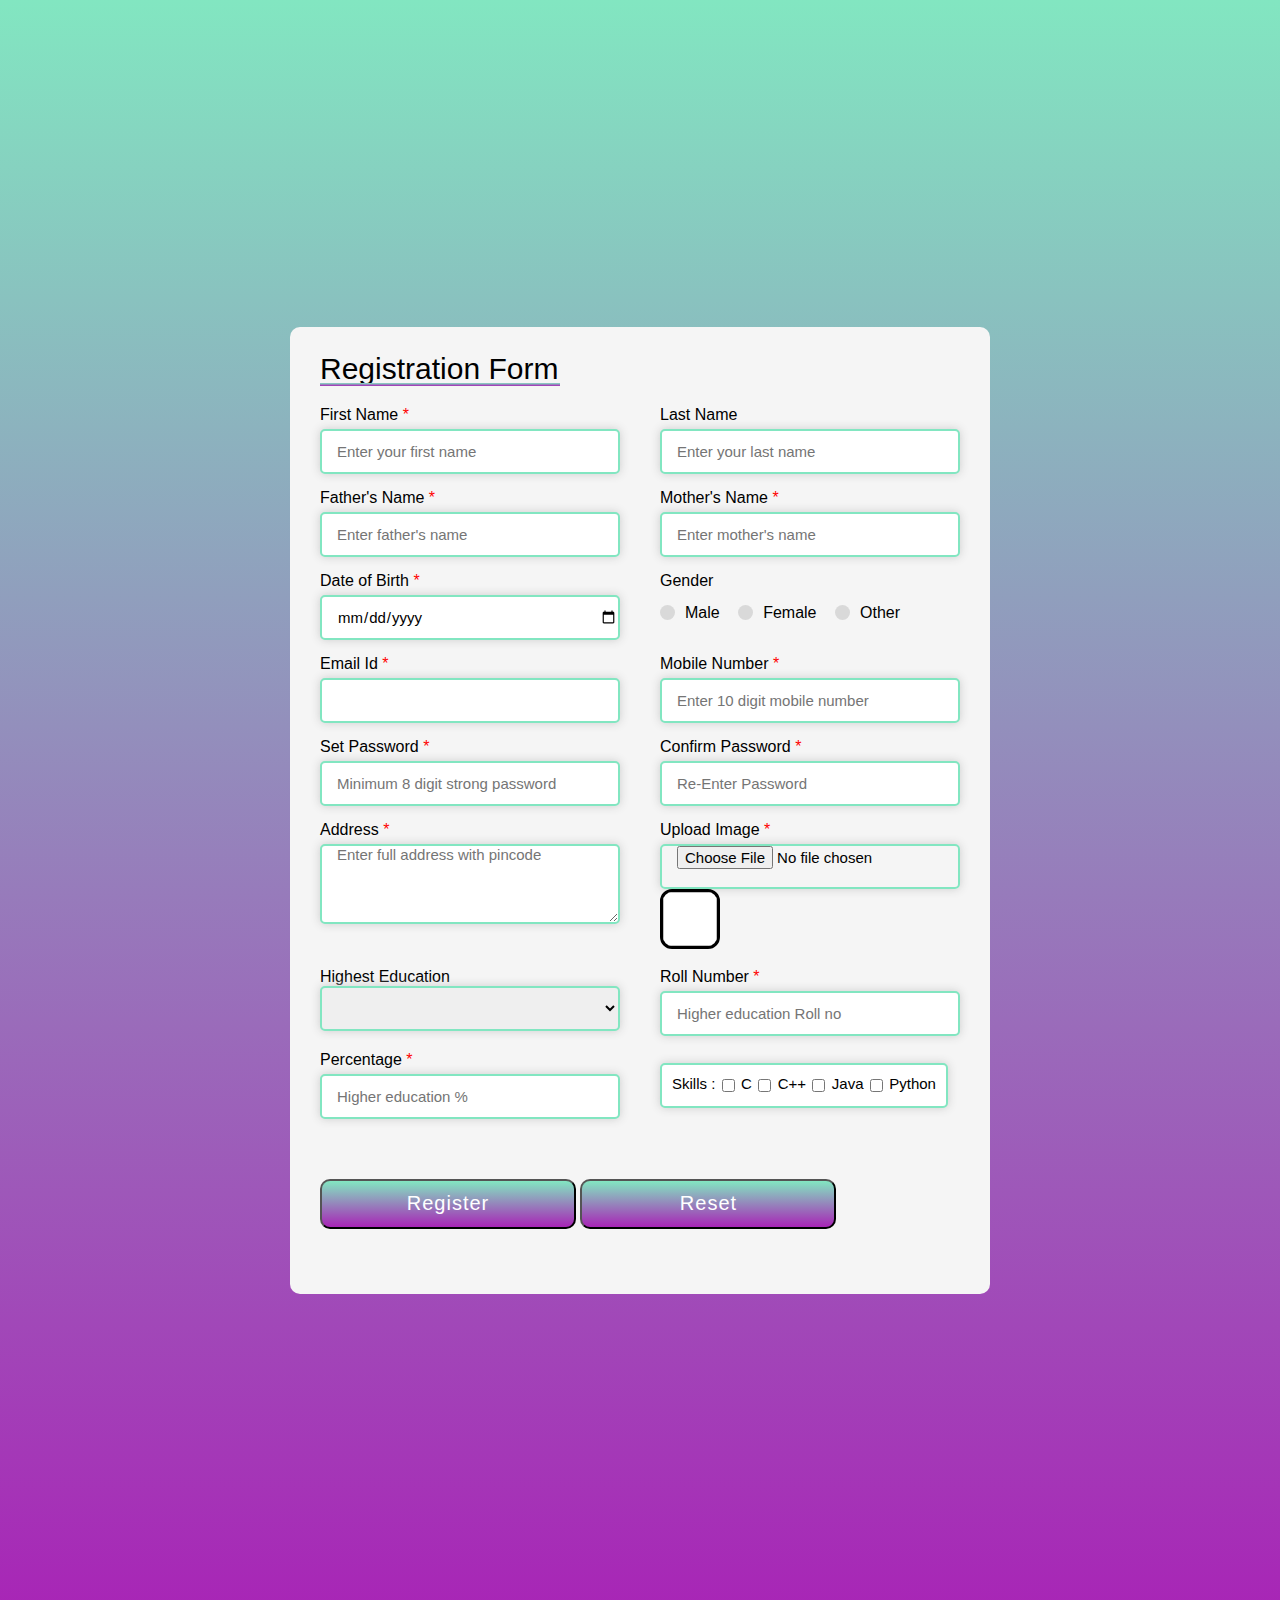
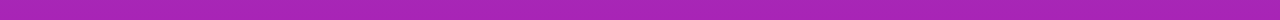
<file: registration.html>
<!DOCTYPE html>
<!-- Registration Page Of -->
<html lang="en">
<head>
    <meta charset="UTF-8">
    <meta name="viewport" content="width-device-width, initial-scale=1.0">
    <title>Registration Form</title>
    <link rel="stylesheet" href="style_reg.css">
    </head>
<body>
    <div class="container">
        <div class="title">Registration Form</div>
    <form action="#" onsubmit="return myfun()">
        <div class="user-details">
            <div class="input">
                <span class="details required">First Name</span>
                <input type="text" placeholder="Enter your first name" required>
            </div>
            <div class="input">
                <span class="details">Last Name</span>
                <input type="text" placeholder="Enter your last name">
            </div>
            <div class="input">
                <span class="details required">Father's Name</span>
                <input type="text" placeholder="Enter father's name" required>
            </div>
            <div class="input">
                <span class="details required">Mother's Name</span>
                <input type="text" placeholder="Enter mother's name" required>
            </div>
            <div class="input">
                <span class="details required">Date of Birth</span>
                <input type="date" required>
            </div>
            <div class="input gender-details">
                <input type="radio" name="gender" id="dot-1">
                <input type="radio" name="gender" id="dot-2">
                <input type="radio" name="gender" id="dot-3">
                <span class="gender-title">Gender</span>
                <div class="category">
                    <label for="dot-1">
                        <span class="dot one"></span>
                        <span class="gender">Male</span>
                    </label>

                    <label for="dot-2">
                        <span class="dot two"></span>
                        <span class="gender">Female</span>
                    </label>

                    <label for="dot-3">
                        <span class="dot three"></span>
                        <span class="gender">Other</span>
                    </label>
                </div>
            </div>
            <div class="input">
                <span class="details required">Email Id</span>
                <input type="email" required>
            </div>
            <div class="input">
                <span class="details required">Mobile Number</span>
                <input type="text" pattern="[6-9]{1}[0-9]{9}" title="Mobile number not valid" placeholder="Enter 10 digit mobile number" required>
                <span id="messages1" style="color: red"> </span>
            </div>
            <div class="input">
                <span class="details required">Set Password</span>
                <input type="password" id="password" value="" pattern="^(?=.*\d)(?=.*[a-z])(?=.*[A-Z])(?!.*\s).*$" title="Please includeat 1 uppercase character, 1 lowercase character, and 1 number." placeholder="Minimum 8 digit strong password" required>
            </div>
            <div class="input">
                <span class="details required">Confirm Password</span>
                <input type="text" id="cpassword" value="" placeholder="Re-Enter Password" required>
                <span id="messages" style="color: red"> </span>
            </div>
            <div class="input">
                <span class="details required">Address</span>
                <textarea rows="5" cols="20" name="address"  placeholder="Enter full address with pincode" required></textarea>
            </div>
            <div class="input">
                <span class="details required">Upload Image</span>
                <input type="file" accept="image/*" onchange="preview_image(event)" required> <img id="output_image" class="image"/>
            </div>
            <div class="input drop">Highest Education
                <select  required id="choose">
                    <option value="" disabled selected hidden required> </option>
                    <option value="10">10th or Equivalent</option>
                    <option value="12">12th or Equivalent</option>
                    <option value="graduate">Graduation or Equivalent</option>
                    <option value="post graduate">Post Graduation or Above</option>
                </select>
            </div>
            <div class="input">
                <span class="details required">Roll Number</span>
                <input type="text" placeholder="Higher education Roll no" required>
            </div>
            <div class="input">
                <span class="details required">Percentage</span>
                <input type="number" placeholder="Higher education %" required>
            </div>
            <div class="wrapper">
                <span class="details">Skills :  </span>
                <input type="checkbox" name="c" value="c" tabindex="1"/>C
                <input type="checkbox" name="c++" value="c++" tabindex="2"/>C++
                <input type="checkbox" name="java" value="java" tabindex="3"/>Java
                <input type="checkbox" name="python" value="python" tabindex="3"/>Python
            </div>
        </div>
        <div class="button">
                <input type="submit" value="Register">
                <input type="reset" value="Reset" >
        </div>
    </form>
    </div>


<script src="javascript.js"></script>
</body>
</html>
</file>
<file: style_reg.css>
.image{
    width:60px ;
    height: 60px ;
    border-radius: 20%;
    background-color: white ;
    border-style: solid ;
    border-color: black;
}

*{
    margin: 0;
    padding: 0;
    box-sizing: border-box;
    font-family: sans-serif ;
}

body{
    display: flex;
    height: 180vh;
    justify-content: center;
    align-items: center;
    padding: 10px;
    background: linear-gradient(180deg, #82E6C1, #a824b6);
}
.container{
    max-width: 700px;
    width: 100%;
    border-radius: 10px;
    background: whitesmoke;
    padding: 25px 30px;
}

.container .title{
    font-size: 30px;
    font-weight: 500;
    position: relative;
}

.container .title::before{
    content: '';
    position: absolute;
    left: 0;
    bottom: 0;
    height: 3px;
    width: 240px;
    background: linear-gradient(180deg, #82E6C1, #a824b6);
}

.required:after{
    content: " *";
    color: red;
}

.container form .user-details{
    display: flex;
    flex-wrap: wrap;
    justify-content: space-between;
    margin: 20px 0 12px 0;
}
form .user-details .input{
    width: calc(100% / 2 - 20px);
    margin-bottom: 15px;
}

.user-details .input input,.drop select{
    height: 45px;
    width: 100%;
    outline: none;
    border-radius: 5px;
    border: 2px solid #82E6C1;
    box-shadow: 0 0 10px #ccc ;
    padding-left: 15px;
    font-size: 15px;
    border-bottom-width: 2px;
    transition: all 0.3s;
}



textarea{
    height: 80px;
    width: 100%;
    outline: none;
    border-radius: 5px;
    border: 2px solid #82E6C1;
    box-shadow: 0 0 10px #ccc ;
    padding-left: 15px;
    font-size: 15px;
    border-bottom-width: 2px;
    transition: all 0.3s;

}

.wrapper{
    height: 45px;
    width: 45%;
    outline: none;
    border-radius: 5px;
    border: 2px solid #82E6C1;
    box-shadow: 0 0 10px #ccc ;
    padding-left: 15px;
    margin: 12px;
    font-size: 15px;
    border-bottom-width: 2px;
    transition: all 0.3s;
    padding: 10px;
    display: flex;
    justify-content: space-between;
    background: white;
}

.user-details .input .details{
    font-weight: 500;
    margin-bottom: 5px;
    display: block;
}

.user-details .input input:focus, .wrapper:focus, textarea:focus, .drop select:focus{
    border-color: #a824b6;
}

.user-details .input input:hover{
    box-shadow: 0 0 10px darkgrey ;
}

form .gender-details .category{
    width: 80%;
    display: flex;
    justify-content: space-between;
    margin: 14px 0;
}

.gender-details .category label{
    display: flex;
    align-items: center;
}

.gender-details .category .dot{
    height: 15px;
    width: 15px;
    background: #d9d9d9;
    border-radius: 50%;
    margin-right: 10px ;
    border: 2px solid transparent;
    transition: all 0.3s ease;
}

#dot-1:checked~ .category label .one,
#dot-2:checked~ .category label .two,
#dot-3:checked~ .category label .three{
    border-color: whitesmoke;
    background: #a824b6;
}

form input[type="radio"]{
    display: none;
}

form .button{
    height: 45px;
    margin:45px 0;
    font-weight: 20px;
}

form .button input{
    height: 40%;
    width: 40%;
    outline: none;
    color: #fff;
    letter-spacing: 1px;
    background: linear-gradient(180deg, #82E6C1, #a824b6);
}

form .button input:hover{
    background: linear-gradient(135deg, #a824b6, #82E6C1);
}

form input[type="submit"], form input[type="reset"]{
    width 50px;
    height: 50px;
    border-radius: 10px;
    font-size: 20px;

}

@media (max-width: 584px){
    .container{
        max-width: 100%;
    }
    form .user-details .input{
        margin-bottom: 15px;
        width: 100%;
    }
    form .gender-details .category{
        width: 100%;
    }
    .container form .user-details{
        max-height: 800px;
        overflow-y: scroll ;
    }
    .user-details::-webkit-scrollbar{
        width: 0;
    }

}
</file>
